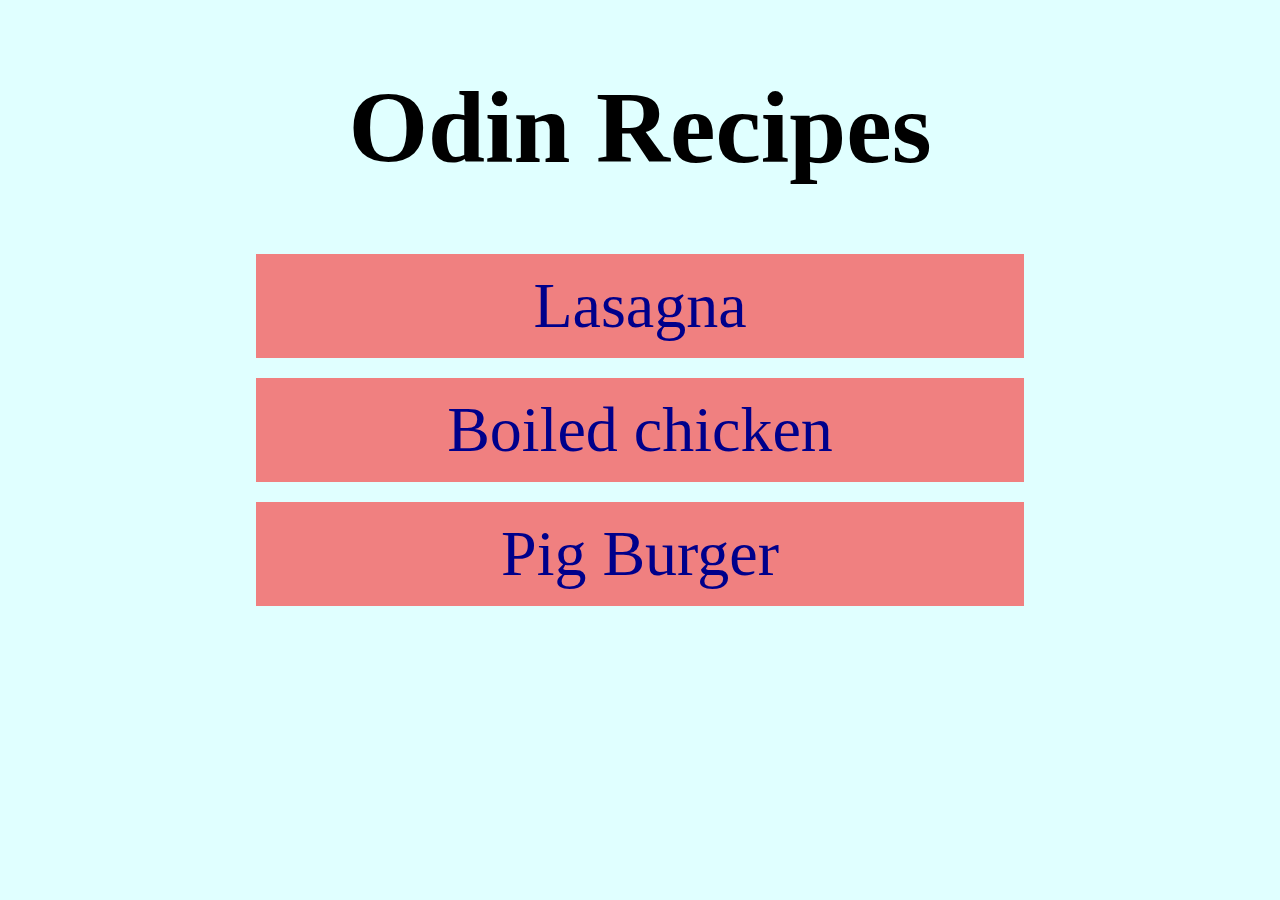
<file: index.html>
<!DOCTYPE html>
<html lang="en">
  <head>
    <meta charset="UTF-8" />
    <meta http-equiv="X-UA-Compatible" content="IE=edge" />
    <meta name="viewport" content="width=device-width, initial-scale=1.0" />
    <title>Document</title>
    <link rel="stylesheet" href="./css/style.css">
  </head>
  <body>
    <h1>Odin Recipes</h1>
    <ul class="recipe-list">
      <li class="recipe-item"><a href="./recipes/lasagna.html">Lasagna</a></li>
      <li class="recipe-item"><a href="./recipes/chicken.html">Boiled chicken</a></li>
      <li class="recipe-item"><a href="./recipes/burger.html">Pig Burger</a></li>
    </ul>
  </body>
</html>
</file>
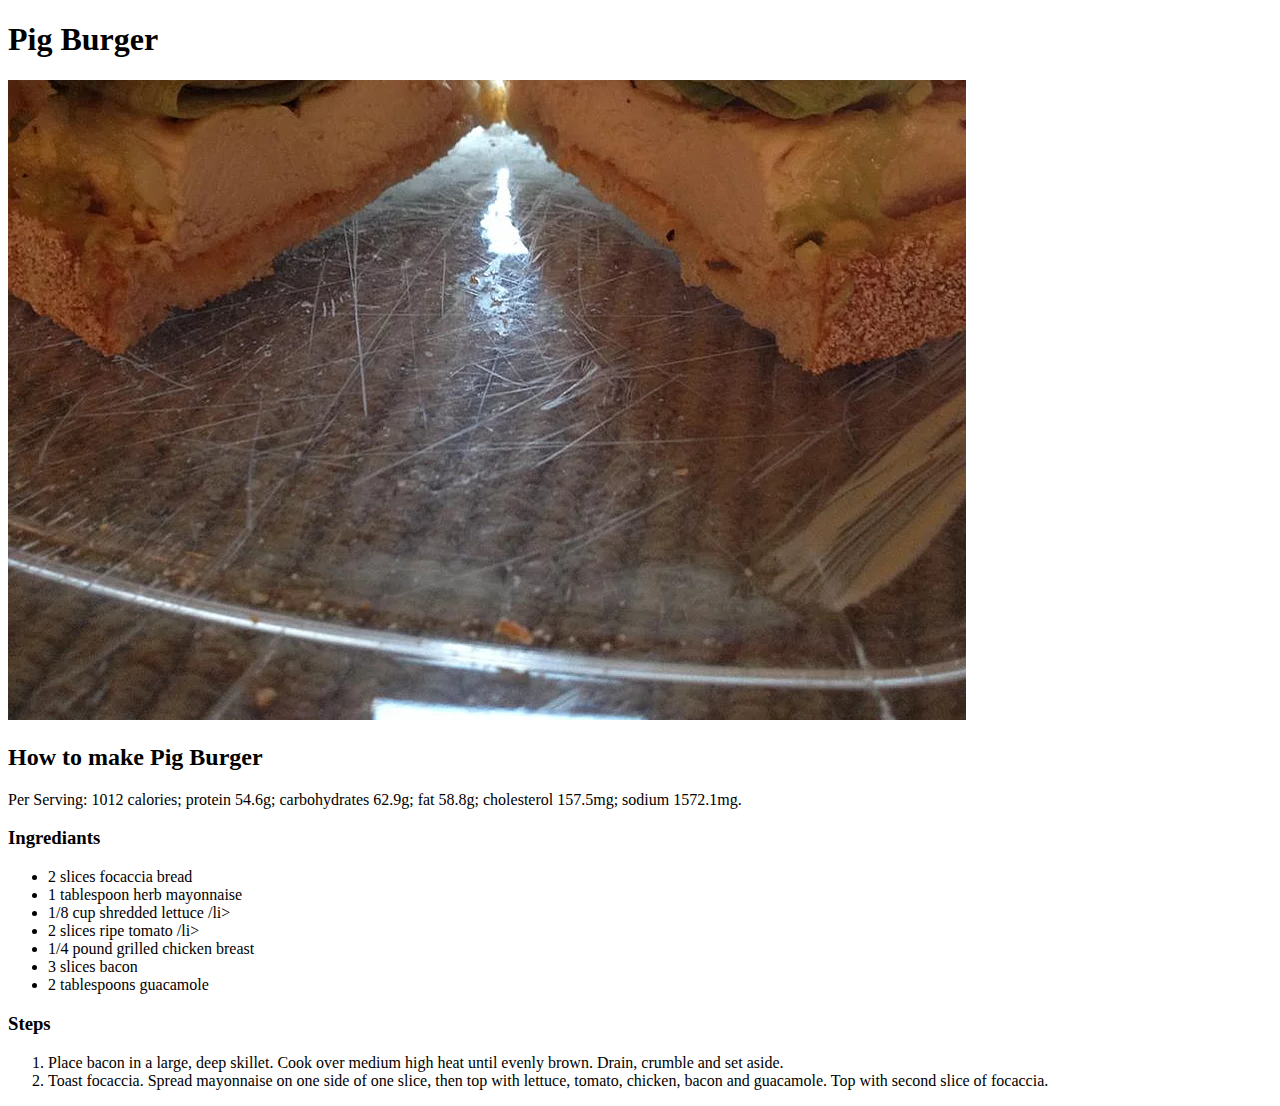
<file: recipes/burger.html>
<!DOCTYPE html>
<html lang="en">
  <head>
    <meta charset="UTF-8" />
    <meta http-equiv="X-UA-Compatible" content="IE=edge" />
    <meta name="viewport" content="width=device-width, initial-scale=1.0" />
    <title>Document</title>
  </head>
  <body>
    <h1>Pig Burger</h1>
    <img src="../images/burger.webp" alt="Boiled Chicken" />
    <h2>How to make Pig Burger</h2>
    <p>
      Per Serving: 1012 calories; protein 54.6g; carbohydrates 62.9g; fat 58.8g;
      cholesterol 157.5mg; sodium 1572.1mg.
    </p>
    <h3>Ingrediants</h3>
    <ul>
      <li>2 slices focaccia bread</li>
      <li>1 tablespoon herb mayonnaise</li>
      <li>1/8 cup shredded lettuce /li></li>
      <li>2 slices ripe tomato /li></li>
      <li>1/4 pound grilled chicken breast</li>
      <li>3 slices bacon</li>
      <li>2 tablespoons guacamole</li>
    </ul>
    <h3>Steps</h3>
    <ol>
      <li>
        Place bacon in a large, deep skillet. Cook over medium high heat until
        evenly brown. Drain, crumble and set aside.
      </li>
      <li>
        Toast focaccia. Spread mayonnaise on one side of one slice, then top
        with lettuce, tomato, chicken, bacon and guacamole. Top with second
        slice of focaccia.
      </li>
    </ol>
  </body>
</html>
</file>
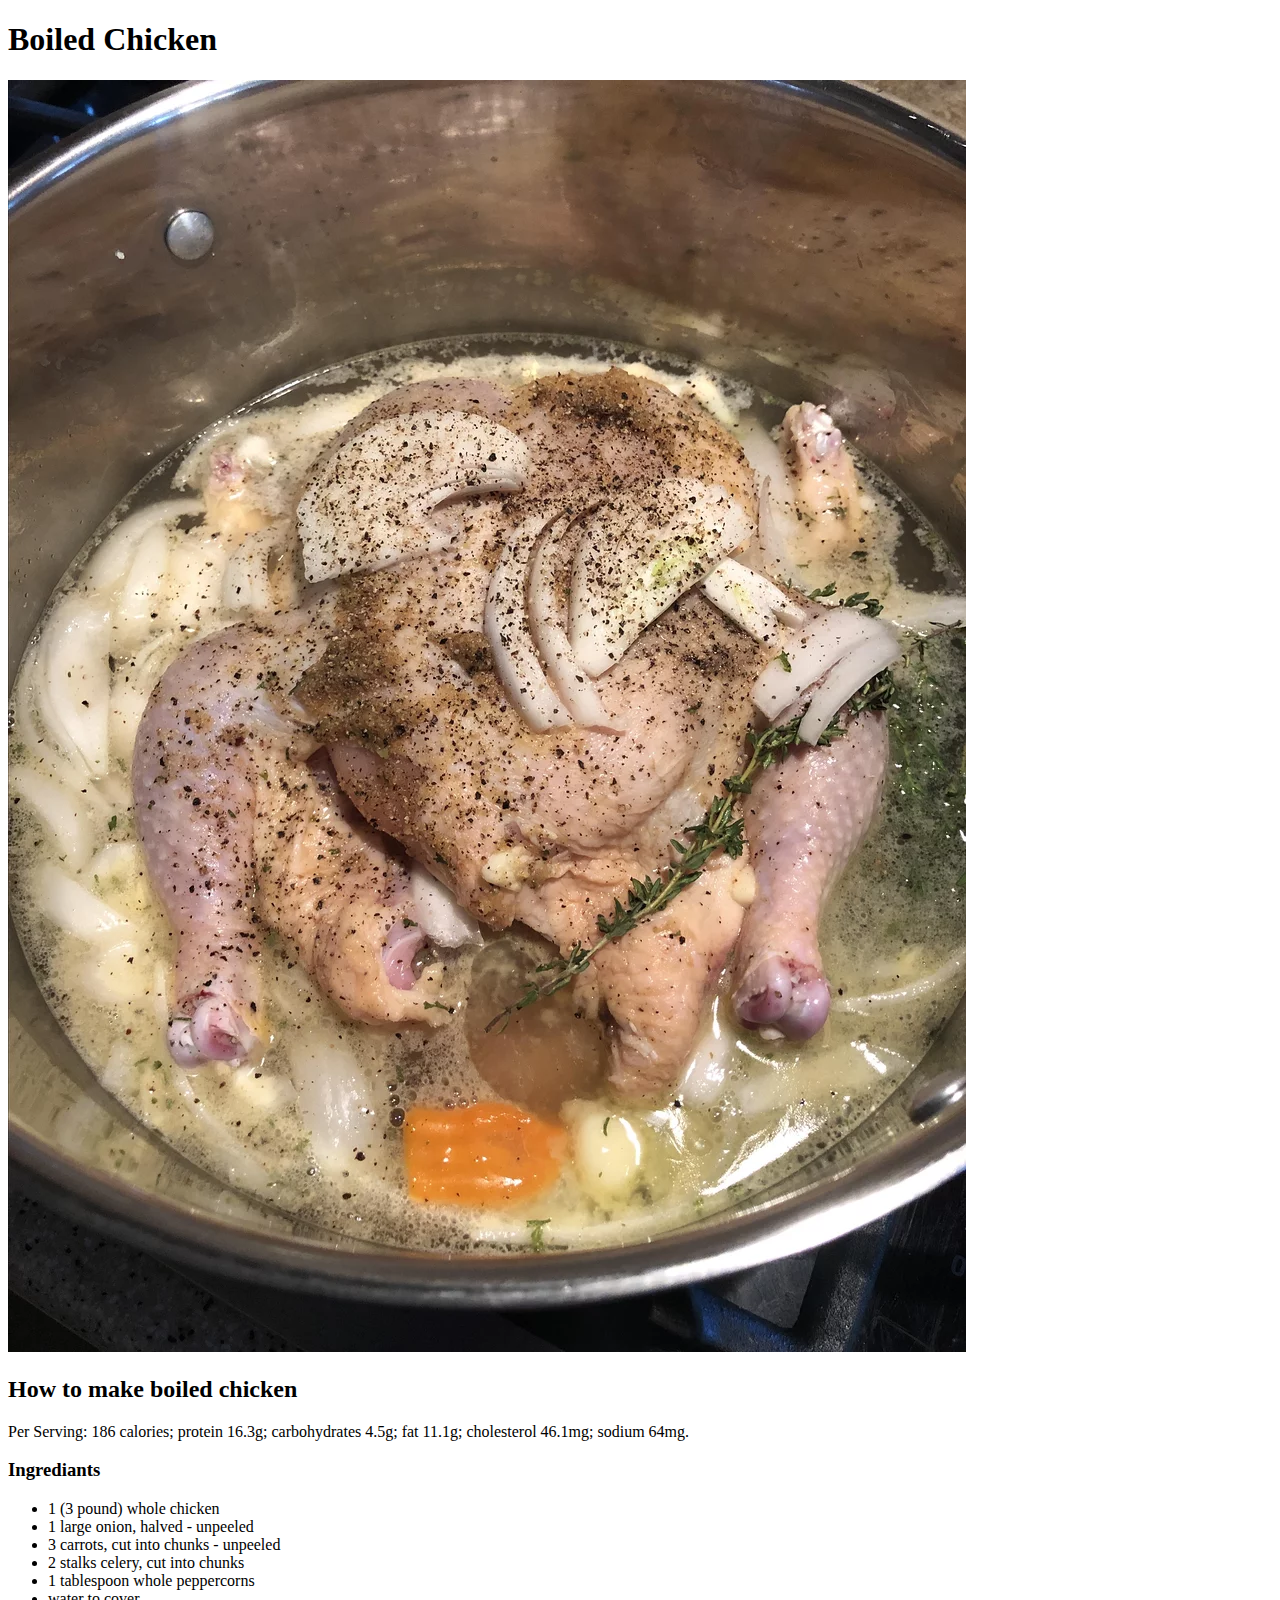
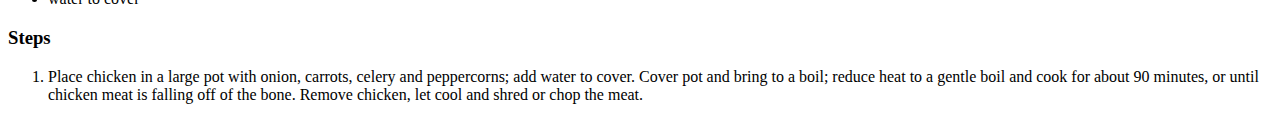
<file: recipes/chicken.html>
<!DOCTYPE html>
<html lang="en">
  <head>
    <meta charset="UTF-8" />
    <meta http-equiv="X-UA-Compatible" content="IE=edge" />
    <meta name="viewport" content="width=device-width, initial-scale=1.0" />
    <title>Document</title>
  </head>
  <body>
    <h1>Boiled Chicken</h1>
    <img src="../images/chicken.webp" alt="Boiled Chicken" />
    <h2>How to make boiled chicken</h2>
    <p>
      Per Serving: 186 calories; protein 16.3g; carbohydrates 4.5g; fat 11.1g;
      cholesterol 46.1mg; sodium 64mg.
    </p>
    <h3>Ingrediants</h3>
    <ul>
      <li>1 (3 pound) whole chicken</li>
      <li>1 large onion, halved - unpeeled</li>
      <li>3 carrots, cut into chunks - unpeeled</li>
      <li>2 stalks celery, cut into chunks</li>
      <li>1 tablespoon whole peppercorns</li>
      <li>water to cover</li>
    </ul>
    <h3>Steps</h3>
    <ol>
      <li>
        Place chicken in a large pot with onion, carrots, celery and
        peppercorns; add water to cover. Cover pot and bring to a boil; reduce
        heat to a gentle boil and cook for about 90 minutes, or until chicken
        meat is falling off of the bone. Remove chicken, let cool and shred or
        chop the meat.
      </li>
    </ol>
  </body>
</html>
</file>
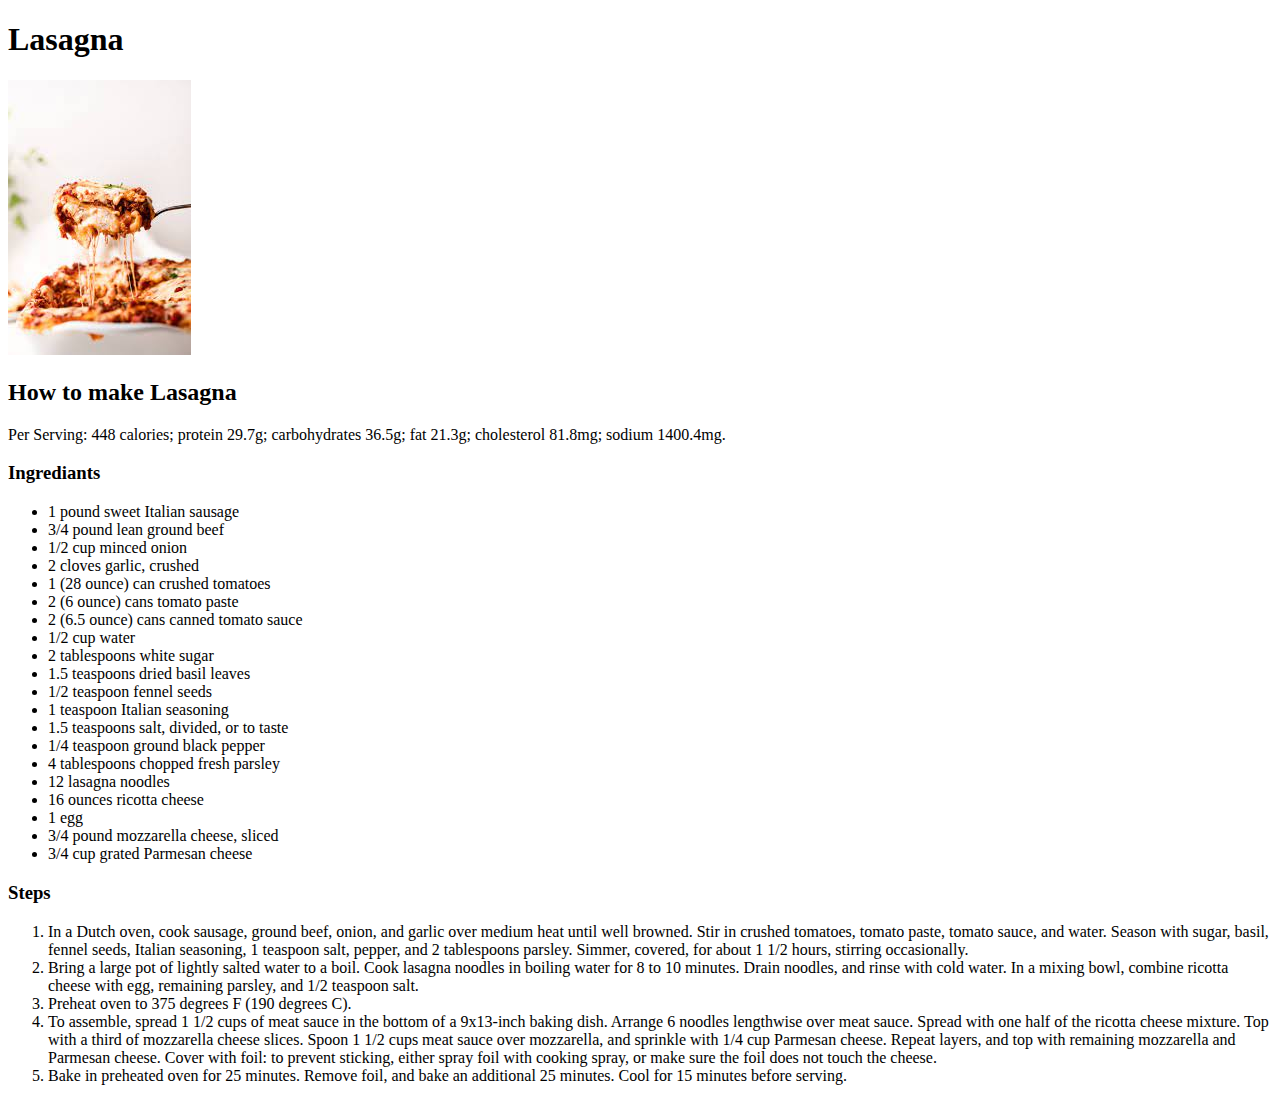
<file: recipes/lasagna.html>
<!DOCTYPE html>
<html lang="en">
  <head>
    <meta charset="UTF-8" />
    <meta http-equiv="X-UA-Compatible" content="IE=edge" />
    <meta name="viewport" content="width=device-width, initial-scale=1.0" />
    <title>Document</title>
  </head>
  <body>
    <h1>Lasagna</h1>
    <img src="../images/lasagna.jpeg" alt="Pic of Lasagna" />
    <h2>How to make Lasagna</h2>
    <p>
      Per Serving: 448 calories; protein 29.7g; carbohydrates 36.5g; fat 21.3g;
      cholesterol 81.8mg; sodium 1400.4mg.
    </p>
    <h3>Ingrediants</h3>
    <ul>
      <li>1 pound sweet Italian sausage</li>
      <li>3/4 pound lean ground beef</li>
      <li>1/2 cup minced onion</li>
      <li>2 cloves garlic, crushed</li>
      <li>1 (28 ounce) can crushed tomatoes</li>
      <li>2 (6 ounce) cans tomato paste</li>
      <li>2 (6.5 ounce) cans canned tomato sauce</li>
      <li>1/2 cup water</li>
      <li>2 tablespoons white sugar</li>
      <li>1.5 teaspoons dried basil leaves</li>
      <li>1/2 teaspoon fennel seeds</li>
      <li>1 teaspoon Italian seasoning</li>
      <li>1.5 teaspoons salt, divided, or to taste</li>
      <li>1/4 teaspoon ground black pepper</li>
      <li>4 tablespoons chopped fresh parsley</li>
      <li>12 lasagna noodles</li>
      <li>16 ounces ricotta cheese</li>
      <li>1 egg</li>
      <li>3/4 pound mozzarella cheese, sliced</li>
      <li>3/4 cup grated Parmesan cheese</li>
    </ul>
    <h3>Steps</h3>
    <ol>
      <li>
        In a Dutch oven, cook sausage, ground beef, onion, and garlic over
        medium heat until well browned. Stir in crushed tomatoes, tomato paste,
        tomato sauce, and water. Season with sugar, basil, fennel seeds, Italian
        seasoning, 1 teaspoon salt, pepper, and 2 tablespoons parsley. Simmer,
        covered, for about 1 1/2 hours, stirring occasionally.
      </li>
      <li>
        Bring a large pot of lightly salted water to a boil. Cook lasagna
        noodles in boiling water for 8 to 10 minutes. Drain noodles, and rinse
        with cold water. In a mixing bowl, combine ricotta cheese with egg,
        remaining parsley, and 1/2 teaspoon salt.
      </li>
      <li>Preheat oven to 375 degrees F (190 degrees C).</li>
      <li>
        To assemble, spread 1 1/2 cups of meat sauce in the bottom of a
        9x13-inch baking dish. Arrange 6 noodles lengthwise over meat sauce.
        Spread with one half of the ricotta cheese mixture. Top with a third of
        mozzarella cheese slices. Spoon 1 1/2 cups meat sauce over mozzarella,
        and sprinkle with 1/4 cup Parmesan cheese. Repeat layers, and top with
        remaining mozzarella and Parmesan cheese. Cover with foil: to prevent
        sticking, either spray foil with cooking spray, or make sure the foil
        does not touch the cheese.
      </li>
      <li>
        Bake in preheated oven for 25 minutes. Remove foil, and bake an
        additional 25 minutes. Cool for 15 minutes before serving.
      </li>
    </ol>
  </body>
</html>
</file>
<file: css/style.css>
body {
    background-color: lightcyan;
    margin: auto 0;
}
.recipe-list {
    display: flex;
    flex-direction: column;
    list-style-type: none;
    gap: 20px;
    padding-left: 0;
    text-align: center;
}

.recipe-item a {
    text-decoration: none;
    color: darkblue;

    display: block;
    width: 100%;
    height: 100%;
}

.recipe-item {
    background-color: lightcoral;
    transition: all 400ms ease-in-out;
    padding: 15px 0;
    width: 60%;
    margin-left: auto;
    margin-right: auto;
    font-size: 5vw;
}

.recipe-item:hover {
    background-color: red;
    width: 100%;
    font-size: 7vw;
}

h1 {
    font-size: 8vw;
    text-align: center;
}
</file>
